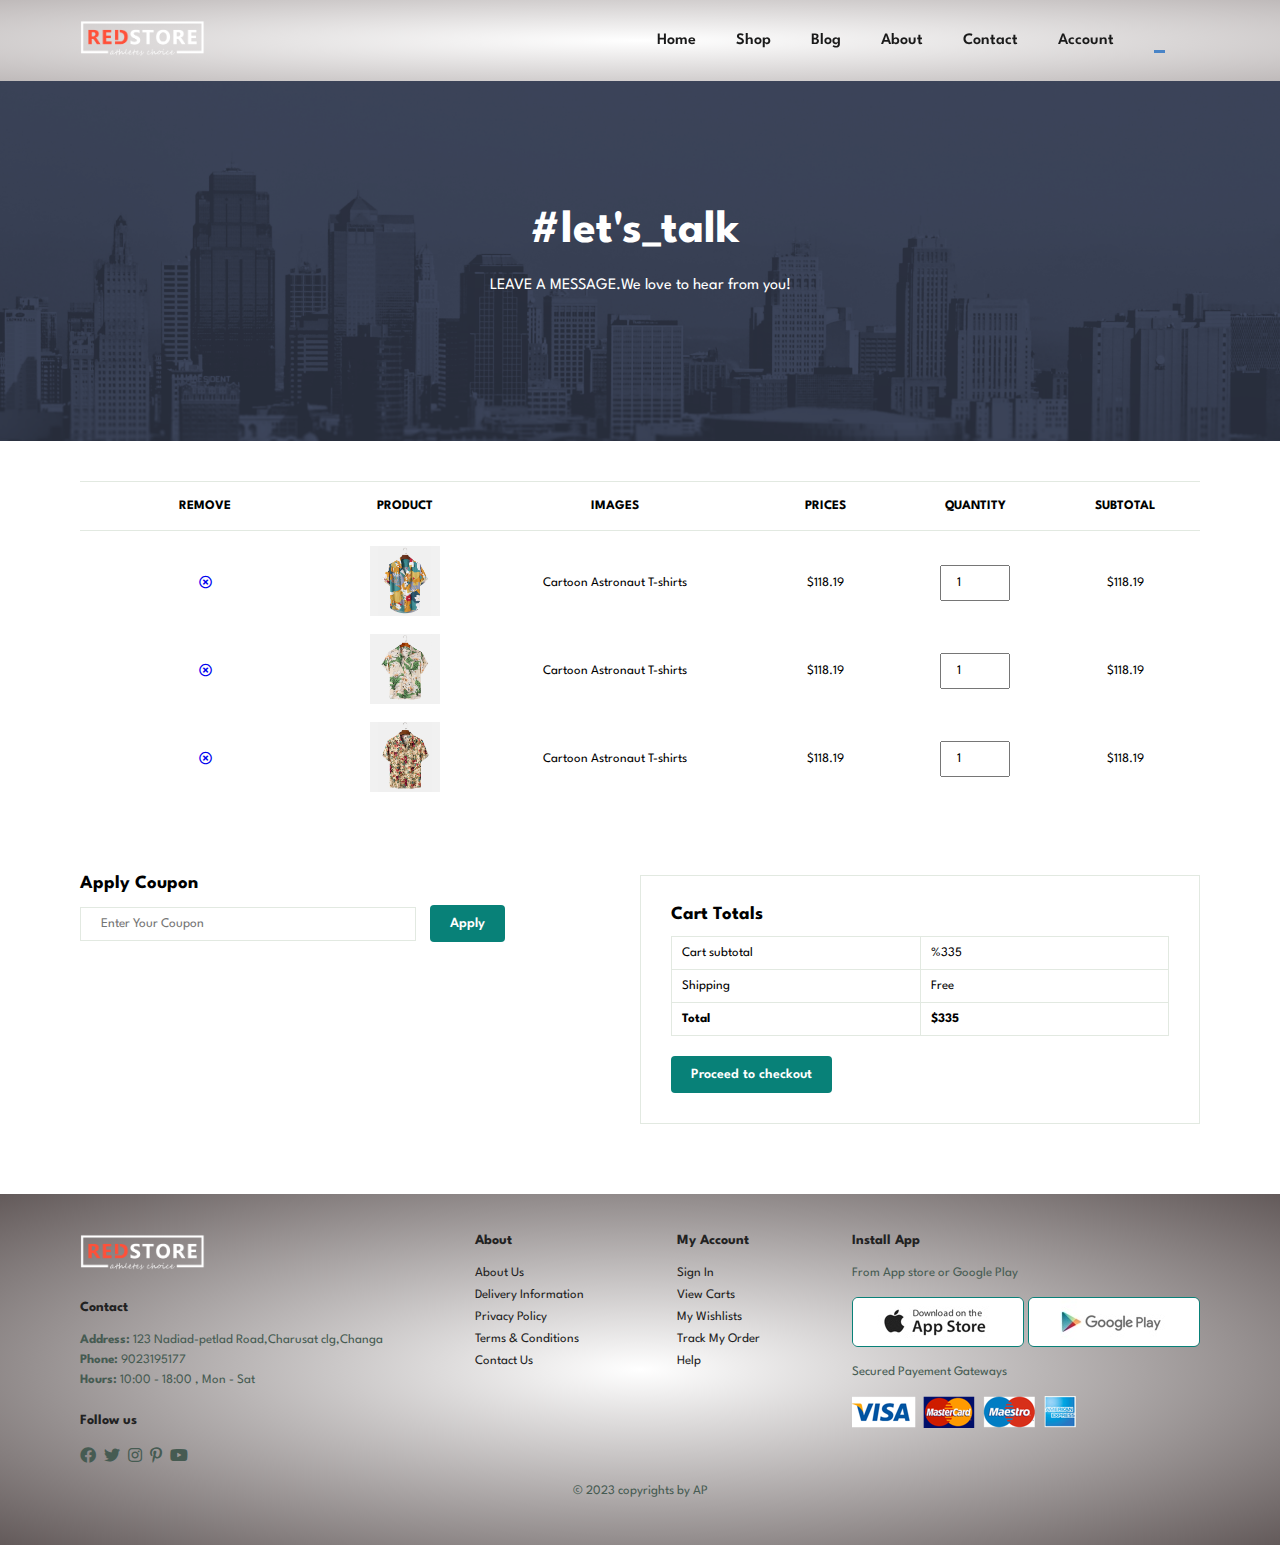
<file: cart.html>
<!DOCTYPE html>
<html lang="en">

<head>
    <link rel="stylesheet" href="https://unpkg.com/aos@next/dist/aos.css" />



    <meta charset="UTF-8">
    <meta http-equiv="X-UA-Compatible" content="IE=edge">
    <meta name="viewport" content="width=device-width, initial-scale=1.0">
    <title>Ecommerce web</title>
    <link rel="stylesheet" href="style.css">

    <link rel="stylesheet" href="https://fonts.googleapis.com/css2?family=Poppins:wght@300;400;500;600;700&display=swap">
    <link rel="stylesheet" href="https://pro.fontawesome.com/releases/v5.10.0/css/all.css" />
    <script src="https://cdn.jsdelivr.net/npm/bootstrap@5.3.0-alpha1/dist/js/bootstrap.bundle.min.js" integrity="sha384-w76AqPfDkMBDXo30jS1Sgez6pr3x5MlQ1ZAGC+nuZB+EYdgRZgiwxhTBTkF7CXvN" crossorigin="anonymous"></script>
</head>

<body>
    <section id="header">
        <a href="#"><img src="Images/logo.png" width="125px" class="logo" alt=""></a>
        <div>
            <ul id="navbar">
                <li><a href="index.html">Home</a></li>
                <li><a href="shop.html">Shop</a></li>
                <li><a href="blog.html">Blog</a></li>
                <li><a href="about.html">About</a></li>
                <li><a href="contact.html">Contact</a></li>
                <li><a href="account.html">Account</a></li>
                <li id="lg-bag"><a class="active" href="cart.html"><i class="far fa-shopping-bag"></i></a></li>
                <a href="#" id="close"><i class="far fa-times"></i></a>
            </ul>
        </div>
        <div id="mobile">
            <a href="cart.html"><i class="far fa-shopping-bag"></i></a>
            <i id="bar" class="fas fa-outdent"></i>
        </div>
    </section>
    <section id="page-header" class="about-header">
        <h2>#let's_talk</h2>
        <p>LEAVE A MESSAGE.We love to hear from you!</p>
    </section>
    <section id="cart" class="section-p1">
        <table width="100%">
            <thead>
                <tr>
                    <td>Remove</td>
                    <td>Product</td>
                    <td>Images</td>
                    <td>Prices</td>
                    <td>Quantity</td>
                    <td>Subtotal</td>
                </tr>
            </thead>
            <tbody>
                <tr>
                    <td><a href="#"><i class="far fa-times-circle"></i></a></td>
                    <td><img src="Images/Products/f1.jpg" alt=""></td>
                    <td>Cartoon Astronaut T-shirts</td>
                    <td>$118.19</td>
                    <td><input type="number" value="1" id=""></td>
                    <td>$118.19</td>
                </tr>
                <tr>
                    <td><a href="#"><i class="far fa-times-circle"></i></a></td>
                    <td><img src="Images/Products/f2.jpg" alt=""></td>
                    <td>Cartoon Astronaut T-shirts</td>
                    <td>$118.19</td>
                    <td><input type="number" value="1" id=""></td>
                    <td>$118.19</td>
                </tr>
                <tr>
                    <td><a href="#"><i class="far fa-times-circle"></i></a></td>
                    <td><img src="Images/Products/f3.jpg" alt=""></td>
                    <td>Cartoon Astronaut T-shirts</td>
                    <td>$118.19</td>
                    <td><input type="number" value="1" id=""></td>
                    <td>$118.19</td>
                </tr>
            </tbody>
        </table>
    </section>
    <section id="cart-add" class="section-p1">
        <div id="coupon">
            <h3>Apply Coupon</h3>
            <div>
                <input type="text" name="" placeholder="Enter Your Coupon" id="">
                <button class="normal">Apply</button>
            </div>
        </div>
        <div id="subtotal">
            <h3>Cart Totals</h3>
            <table>
                <tr>
                    <td>Cart subtotal</td>
                    <td>%335</td>
                </tr>
                <tr>
                    <td>Shipping</td>
                    <td>Free</td>
                </tr>
                <tr>
                    <td><strong>Total</strong></td>
                    <td><strong>$335</strong></td>
                </tr>
            </table>
            <button class="normal">Proceed to checkout</button>
        </div>
    </section>

    <footer class="section-p1">
        <div class="col">
            <img class="logo" src="Images/logo.png" width="125px" alt="">
            <h4>Contact</h4>
            <p><strong>Address:</strong> 123 Nadiad-petlad Road,Charusat clg,Changa</p>
            <p><strong>Phone:</strong> 9023195177 </p>
            <p><strong>Hours:</strong> 10:00 - 18:00 , Mon - Sat</p>
            <div class="follow">
                <h4>Follow us</h4>
                <div class="icon">
                    <i class="fab fa-facebook"></i>
                    <i class="fab fa-twitter"></i>
                    <i class="fab fa-instagram"></i>
                    <i class="fab fa-pinterest-p"></i>
                    <i class="fab fa-youtube"></i>
                </div>
            </div>
        </div>
        <div class="col">
            <h4>About</h4>
            <a href="#">About Us</a>
            <a href="#">Delivery Information</a>
            <a href="#">Privacy Policy</a>
            <a href="#">Terms & Conditions</a>
            <a href="#">Contact Us</a>
        </div>
        <div class="col">
            <h4>My Account</h4>
            <a href="#">Sign In</a>
            <a href="#">View Carts</a>
            <a href="#">My Wishlists</a>
            <a href="#">Track My Order</a>
            <a href="#">Help</a>
        </div>
        <div class="col install">
            <h4>Install App</h4>
            <p>From App store or Google Play</p>
            <div class="row">
                <img src="Images/pay/app.jpg" alt="">
                <img src="Images/pay/play.jpg" alt="">
            </div>
            <p>Secured Payement Gateways</p>
            <img src="Images/pay/pay.png" alt="">
        </div>
        <div class="copyright">
            <p>© 2023 copyrights by AP </p>
        </div>
    </footer>
    <script src="https://unpkg.com/aos@next/dist/aos.js"></script>
    <script>
        AOS.init({
            offset: 300,
            duration: 1000,
        });
    </script>
    <script src="script.js"></script>
</body>

</html>
</file>
<file: style.css>
@import url("https://fonts.googleapis.com/css2?family=Spartan:wght@100;200;300;400;500;600;700;800;900&display=swap");
@import url('https://fonts.googleapis.com/css2?family=Poppins:ital,wght@0,300;0,400;0,500;1,500&display=swap');
* {
    margin: 0;
    padding: 0;
    box-sizing: border-box;
    font-family: "Spartan", sans-serif;
}

body {
    font-family: 'Poppins', sans-serif;
    animation: transitionIn 0.5s;
}

@keyframes transitionIn{
    from{
        opacity: 0;
        transform: rotateX(-10deg);
    }
    to {
        opacity: 1;
        transform: rotateX(0);
    }
}

html {
    scroll-behavior: smooth;
}

h1 {
    font-size: 50px;
    line-height: 64px;
    color: #222;
}

h2 {
    font-size: 46px;
    line-height: 54px;
    color: #222;
}

h4 {
    font-size: 20px;
    color: #222;
}

h6 {
    font-weight: 700;
    font-size: 16px;

}

p {
    font-size: 16px;
    color: #465b52;
    margin: 15px 0 20px 0;
}

.section-p1 {
    padding: 40px 80px;
}

.section-m1 {
    margin: 40px 0;
}

button.normal {
    font-size: 14px;
    font-weight: 600;
    padding: 15px 30px;
    color: black;
    background-color: white;
    border-radius: 4px;
    cursor: pointer;
    border: none;
    outline: none;
    transition: 0.2s;
}

button.white {
    font-size: 13px;
    font-weight: 600;
    padding: 11px 18px;
    color: white;
    background-color: transparent;
    cursor: pointer;
    border: 1px solid white;
    outline: none;
    transition: 0.2s;
}

body {
    width: 100%;
}

#header {
    display: flex;
    align-items: center;
    padding: 20px 80px;
    background: radial-gradient(#fff,#bfbaba);
    box-shadow: 0 5px15px rgba(0, 0, 0, 0.06);
    justify-content: space-between;
    z-index: 999;
    position: sticky;
    top: 0;
    left: 0;
}

#navbar {
    display: flex;
    align-items: center;
    justify-content: center;
    padding: 10px;
}

#navbar li {
    list-style: none;
    padding: 0 20px;
    position: relative;
}

#navbar li a {
    text-decoration: none;
    font-size: 16px;
    font-weight: 600;
    color: #1a1a1a;
    transition: 0.5s ease;
}

#navbar li a:hover,
#navbar li a.active {
    color: #4984c7;
}

#navbar li a.active::after,
#navbar li a:hover::after {
    content: "";
    height: 3px;
    width: 20%;
    background: #4984c7;
    position: absolute;
    bottom: -3px;
    left: 20px;
}

#mobile{
    display:none;
    align-items: center;
}
#close{
    display: none;
}
/*HOME PAGE*/
#hero {
    background-image: url("Images/hero2.png");
    background-color: radial-gradient(#fff,#bfbaba);;
    height: 90vh;
    width: 100%;
    flex-wrap: wrap;
    background-size: cover;
    background-position: top 10% right 0;
    padding: 0 80px;
    display: flex;
    align-items: flex-start;
    justify-content: center;
    flex-direction: column;
}

#hero h4 {
    padding-bottom: 15px;
}

#hero h1 {
    color: rgb(18, 147, 104);
}

#hero button {
    background-image: url("Images/button1.png");
    color: #11b46d;
    border: 0;
    background-color: transparent;
    padding: 14px 80px 14px 65px;
    cursor: pointer;
    font-weight: 700;
    font-size: 15px;
    background-repeat: no-repeat;
    transition: transform 1s;
    
}
#hero button:hover{
    transform: translate(05px,-10px);
}
#feature {
    display: flex;
    align-items: center;
    justify-content: space-between;
    flex-wrap: wrap;
}

#feature .fe-box {
    width: 180px;
    text-align: center;
    padding: 25px 15px;
    box-shadow: 20px 20px 34px rgba(0, 0, 0, 0.03);
    border: 1px solid #cce7d0;
    border-radius: 5px;
    margin: 12px 0;
    transition: transform 0.5s;
}

#feature .fe-box:hover {
    box-shadow: 10px 10px 54px rgba(70, 62, 221, 0.1);
    transform: translate(0px,-10px);
}

#feature .fe-box img {
    width: 100%;
    margin-bottom: 10px;
}

#feature .fe-box h6 {
    padding: 9px 8px 6px 8px;
    line-height: 0.5;
    border-radius: 4px;
    color: #088178;
    display: inline-block;
    background-color: #fddde4;

}

#feature .fe-box:nth-child(2) h6 {
    background-color: #76f5be;
}

#feature .fe-box:nth-child(3) h6 {
    background-color: #e2b857;
}

#feature .fe-box:nth-child(4) h6 {
    background-color: #84ccff;
}

#feature .fe-box:nth-child(5) h6 {
    background-color: #ff95e1;
}

#feature .fe-box:nth-child(6) h6 {
    background-color: #3cfcff;
}
.smallcontainer{
    max-width: 1080px;
    margin: auto;
    padding-left: 25px;
    padding-right: 25px;
}
#product1 .smallcontainer .pro {
    transition: transform 0.5s;
}
.smallcontainer .pro:hover{
    transform: translate(0px,-10px);
}
#product1 {
    text-align: center;
}

#product1 .pro {

    width: 23%;
    min-width: 250px;
    padding: 10px 12px;
    border: 1px solid #c2d7c5;
    border-radius: 25px;
    cursor: pointer;
    box-shadow: 20px 20px 30px rgba(0, 0, 0, 0.02);
    margin: 15px 0;
    transition: 0.02s ease;
    position: relative;
}

#product1 .pro:hover {
    box-shadow: 20px 20px 30px rgba(0, 0, 0, 0.06);
}

#product1 .pro img {
    width: 100%;
    border-radius: 20px;

}

#product1 .pro .des {
    text-align: start;
    padding: 10px 0;
}

#product1 .pro .des span {
    color: #606063;
    font-size: 12px;

}

#product1 .pro .des h5 {
    padding-top: 6px;
    color: #1a1a1a;
    font-size: 14px;
}

#product1 .pro .des i {
    font-size: 12px;
    color: rgb(243, 181, 25);
}

#product1 .pro .des h4 {
    padding-top: 7px;
    font-weight: 700;
    font-size: 15px;
    color: #2ec4ff;
}

#product1 .pro .cart {
    width: 40px;
    height: 40px;
    line-height: 40px;
    border-radius: 50px;
    background-color: #e8f6ea;
    font-weight: 500;
    color: #0ecb9f;
    border: 1px solid #cce7d0;
    position: absolute;
    bottom: 20px;
    right: 10px;
}

#product1 .procontainer {
    display: flex;
    justify-content: space-between;
    padding-top: 20px;
    flex-wrap: wrap;
}

#banner {
    text-align: center;
    display: flex;
    justify-content: center;
    flex-direction: column;
    align-items: center;
    background-image: url("Images/banner/b2.jpg");
    width: 100%;
    height: 40vh;
    background-size: cover;
    background-position: center;
    
}

#banner h4 {
    font-size: 16px;
    color: #fff;

}

#banner h2 {
    font-size: 30px;
    color: #fff;
    padding: 10px 0;
}

#banner h2 span {
    color: rgb(240, 6, 6);

}

#banner button:hover {
    background-color: #f5e252;
    color: white;
}

#sm-banner {
    display: flex;
    justify-content: space-between;
    flex-wrap: wrap;
}

#sm-banner .banner-box {
    display: flex;
    justify-content: center;
    flex-direction: column;
    align-items: flex-start;
    padding: 30px;
    background-image: url("Images/banner/b17.jpg");
    min-width: 580px;
    height: 50vh;
    background-size: cover;
    background-position: center;
  
}

#sm-banner .banner-box2 {
    background-image: url("Images/banner/b10.jpg");
}

#sm-banner h4 {
    color: white;
    font-size: 20px;
    font-weight: 300;
}

#sm-banner h2 {
    color: white;
    font-size: 28px;
    font-weight: 800;
}

#sm-banner span {
    color: white;
    font-size: 14px;
    font-weight: 500;
    padding-bottom: 15px;
}
#sm-banner .banner-box:hover{
    transform: translate(0px,-10px);
}
#sm-banner .banner-box{
    transition: transform 0.5s;
}

#sm-banner .banner-box:hover button {
    background-color: #0ecb9f;
    border: 1px solid #3cfcff;
    transform: translate(0px,-10px);
   
}

#banner3 {
    display: flex;
    justify-content: space-between;
    flex-wrap: wrap;
    padding: 0 80px;
}

#banner3 .banner-box {
    display: flex;
    justify-content: center;
    flex-direction: column;
    align-items: flex-start;
    padding: 20px;
    background-image: url("Images/banner/b7.jpg");
    min-width: 30%;
    margin-bottom: 20px;
    height: 30vh;
    background-size: cover;
    background-position: center;
}

#banner3 .banner-box2 {
    background-image: url("Images/banner/b4.jpg");
}

#banner3 .banner-box3 {
    background-image: url("Images/banner/b18.jpg");
}

#banner3 h2 {
    color: white;
    font-size: 22px;
    font-weight: 900;
}

#banner3 h3 {
    color: rgb(224, 57, 57);
    font-size: 15px;
    font-weight: 800;
}
#banner3 .banner-box{
    transition: transform 0.5s;
}

#banner3 .banner-box:hover  {
    transform: translate(0px,-10px);
   
}
#newsletter {
    display: flex;
    justify-content: space-between;
    flex-wrap: wrap;
    align-items: center;
    background-image: url("Images/banner/b14.jpg");
    background-repeat: no-repeat;
    background-position: 20% 30%;
    background-color: rgb(3, 13, 51);

}

#newsletter h4 {
    font-size: 22px;
    font-weight: 700;
    color: white;
}

#newsletter p {
    font-size: 14px;
    font-weight: 600;
    color: #267ccd;
}

#newsletter p span {
    color: #fae527f3;
}

#newsletter .form {
    display: flex;
    width: 40%;
}

#newsletter input {
    height: 3.125rem;
    padding: 0 1.25em;
    font-size: 14px;
    width: 100%;
    border: 1px solid transparent;
    border-radius: 4px;
    border-top-right-radius: 0;
    border-bottom-right-radius: 0;
    outline: none;
}

#newsletter button {
    background-color: #088178;
    color: white;
    white-space: nowrap;
    border-top-left-radius: 0;
    border-bottom-left-radius: 0;
}

footer {
    background: radial-gradient(#fff,#635a5a);
    display: flex;
    flex-wrap: wrap;
    justify-content: space-between;
}

footer .col {
    display: flex;
    flex-direction: column;
    align-items: flex-start;
    margin-bottom: 20px;
}
footer .logo{
    margin-bottom: 30px;
}
footer h4{
    font-size: 14px;
    padding-bottom: 20px;
}
footer p{
    font-size: 13px;
    margin: 0 0 8px 0;
}

footer a{
    font-size: 13px;
    text-decoration: none;
    color: rgb(34, 34, 34);
    margin-bottom: 10px;
}
footer .follow{
    margin-top: 20px;
}
footer .follow i{
    color: #465b52;
    padding-right: 4px;
    cursor: pointer;
}
footer .install .row img{
    border: 1px solid #088178;
    border-radius: 6px;
}
 

footer .install img{
    margin: 10px 0 15px 0;
}
footer .follow i:hover,
footer a:hover{
    color: #088178;
}
footer .copyright{
    width: 100%;
    text-align: center;
}

/*Shop page*/
#page-header{
    background-image: url(Images/banner/b1.jpg);
    width: 100%;
    height: 40vh;
    background-size: cover;
    display: flex;
    justify-content: center;
    text-align: center;
    flex-direction: column;
    padding: 14px;
}
#page-header h2,
#page-header p{
    color: #fff;
    transition: transform 0.5s;
}
#page-header h2,
#page-header p:hover{
    transform: translate(-5px,-5px);
}
#pagination{
    text-align: center;
}
#pagination a{
    text-decoration: none;
    background: #4984c7;
    padding: 15px 20px;
    border-radius: 4px;
    color: #fff;
}
#pagination a i{
    font-size: 16px;
    font-weight: 600;
}

/* single product */
#prodetails{
    display: flex;
    margin-top: 20px;
}
#prodetails .single-pro-image{
    width: 40%;
    margin-right: 50px;
}
.small-img-group{
    display: flex;
    justify-content: space-between;
}
.small-img-col{
    flex-basis: 24%;
    cursor: pointer;
}
#prodetails .single-pro-details{
    width: 50%;
    padding-top: 30px;
}
#prodetails .single-pro-details h4{
    padding: 40px 0 20px 0;
}
#prodetails .single-pro-details h2{
    font-size: 26px;
}
#prodetails .single-pro-details select{
    display: block;
    padding: 5px 10px;
    margin-bottom: 10px;
}
#prodetails .single-pro-details input{
    width: 50px;
    height: 47px;
    padding-left: 10px;
    font-size: 16px;
    margin-right: 10px;
}
#prodetails .single-pro-details input:focus{
    outline: none;
}
#prodetails .single-pro-details button{
    background: #088178;
    color: #fff;
}
#prodetails .single-pro-details span{
    line-height: 25px;
}
/* blog page */

#page-header.blog-header{
    background-image: url("Images/banner/b19.jpg");
}
#blog{
    padding: 150px 150px 0 150px;
}
#blog .blog-box{
    display: flex;
    align-items: center;
    width: 100%;
    position: relative;
    padding-bottom: 90px;
}
#blog .blog-img{
    width: 50%;
    margin-right: 40px;
}
#blog img{
    width: 100%;
    height: 300px;
    object-fit: cover;
}
#blog .blog-details{
    width: 50%;
}
#blog .blog-details a{
    text-decoration: none;
    font-size: 11px;
    color: #000;
    font-weight: 700;
    position: relative;
    transition: 0.3s;
}
#blog .blog-details a::after{
    content: "";
    width: 50px;
    height: 1px;
    background-color: #000;
    position: absolute;
    top: 4px;
    right: -60px;
}
#blog .blog-details a:hover{
    color: #088178;
}
#blog .blog-details a:hover::after{
    background-color: #088178;
}
#blog .blog-box h1{
    position: absolute;
    top: -40px;
    left: 0;
    font-size: 70px;
    font-weight: 700;
    color: #c9cbce;
    z-index: -9;
}


/* About page */
#page-header.about-header{
    background-image: url("Images/about/banner.png");
}
#about-head{
    display: flex;
    align-items: center;
}
#about-head img{
    width: 50%;
    height: auto;
}
#about-head div{
    padding-left: 40px;
}
#about-app{
    text-align: center;
}
#about-app .video{
    width: 70%;
    height: 100%;
    margin: 30px auto 0 auto;
}
#about-app .video video{
    width: 100%;
    height: 100%;
    border-radius: 20px;
}
/* Contact page */
#contact-details{
    display: flex;
    align-items: center;
    justify-content: space-between;
}
#contact-details .details{
    width: 40%;
}
#contact-details .details span,
#form-details form span {
    font-size: 12px;
}
#contact-details .details h2,
#form-details form h2 {
    font-size: 26px;
    line-height: 35px;
    padding: 20px 0;
}
#contact-details .details h3{
    font-size: 16px;
    padding-bottom: 15px;
}
#contact-details .details li{
    list-style: none;
    display: flex;
    padding: 10px;
}
#contact-details .details li i{
    font-size: 14px;
    padding-right: 22px;
}
#contact-details .details li p{
    margin: 0;
    font-size: 14px;
}
#contact-details .map{
    width: 55%;
    height: 400px;
}
#contact-details .map iframe{
    width: 100%;
    height: 100%;
}
#form-details{
    display: flex;
    justify-content: space-between;
    margin: 30px;
    padding: 80px;
    border: 1px solid #e1e1e1;
}
#form-details form{
    width: 65%;
    display: flex;
    flex-direction: column;
    align-items: flex-start;
}
#form-details form input,
#form-details form textarea{
    width: 100%;
    padding: 12px 15px;
    outline: none;
    margin-bottom: 20px;
    border: 1px solid #e1e1e1;
}
#form-details form button{
    background-color: #088178;
    color: #fff;
}
#form-details .people div{
    padding-bottom: 25px;
    display: flex;
    align-items: flex-start;
}
#form-details .people div img{
    width: 65px;
    height: 65px;
    object-fit: cover;
    margin-right: 15px;
}
#form-details .people div p{
    margin: 0;
    font-size: 13px;
    line-height: 25px;
}
#form-details .people div p span{
    display: block;
    font-size: 16px;
    font-weight: 600;
    color: #000;
}
/* Account page */
@import url('https://fonts.googleapis.com/css2?family=Poppins:ital,wght@0,300;0,400;0,500;1,500&display=swap');

.background{
    background: url(backgroun3.jpg) no-repeat;
    background-position: center;
    background-size:cover ;
    height: 100vh;
    width: 100%;
    filter: blur(10px);
}

.header{
    position: fixed;
    top: 0;
    left: 0;
    width: 100%;
    padding: 25px 13%;
    background: transparent;
    display: flex;
    justify-content: space-between;
    align-items: center;
    z-index: 100;

}

.container{
    position: absolute;
    left: 50%;
    top: 50%;
    transform: translate(-50%,-50%);
    width: 75%;
    height: 80vh;
    padding: 60px;
    margin-top: 60px;
    background: url(backgroun3.jpg) no-repeat;
    background-position: center;
    background-size:cover ;
    border-radius: 20px;
    overflow: hidden;
}
.item{
    position: absolute;
    top: 0;
    left: 0;
    width: 58%;
    height: 100%;
    color: #FEFBE9;
    background: transparent;
    padding: 80px;
    display: flex;
    justify-content: space-between;
    flex-direction: column;
}
.item .logo{
    color: #FEFBE9;
    font-size: 30px;

}
.text-item h2{
    font-size: 40px;
    color: #FEFBE9;
    line-height: 1;
}
.text-item p{
    font-size: 16px;
    color: #c2d7c5;
    margin: 20px 0;
}
.social-icon a i{
    color: rgb(113, 104, 104);
    font-size: 24px;
    margin-left: 10px;
    cursor: pointer;
    transition: .5s ease;
}
.social-icon a:hover i{
    transform: scale(1.2);
    color: #d46d94;
}
.container .login-section{
    position: absolute;
    top: 0;
    right: 0;
    width: calc(100% - 58%);
    height: 100%;
    color: #FEFBE9;
    backdrop-filter: blur(10px);
}

.login-section .form-box{
    position: absolute;
    display: flex;
    justify-content: center;
    align-items: center;
    width: 100%;
    height: 100%;
}
.login-section .form-box.register{
    transform: translateX(430px);
    transition: transform .6s ease;
    transition-delay: 0s;
}
.login-section.active .form-box.register{
    transform: translateX(0px);
    transition-delay: .7s;
}

.login-section .form-box.login{
    transform: translateX(0px);
    transition: transform .6s ease;
    transition-delay: 0.7s;
}
.login-section.active .form-box.login{
    transform: translateX(430px);
    transition-delay: 0s;
}
.login-section .form-box h2{
    text-align: center;
    font-size: 25px;
}

.form-box .input-box{
    width: 340px;
    height: 50px;
    border-bottom: 2px solid #CCD5AE;;
    margin: 30px 0;
    position: relative;
}
.input-box input{
    width: 100%;
    height: 100%;
    background: transparent;
    border: none;
    outline: none;
    font-size: 16px;
    padding-right: 28px;


}
.input-box label{
    position: absolute;
    top: 50%;
    left: 0;
    transform: translateY(-50%);
    font-size: 16px;
    font-weight: 600px;
    pointer-events: none;
    transition: .5s ease;

}
.input-box .icon{
    position: absolute;
    top: 13px;
    right: 0;
    font-size: 19px;
    transition: all 0.5s ease 0s;
}
.input-box .icon:hover{
    color: #d46d94;
}
.input-box input:focus~ label,
.input-box input:valid~ label{
    top: -5px;
}
.remember-password{
    font-size: 14px;
    font-weight: 500;
    margin: -15px 0 15px ;
    display: flex;
    justify-content: space-between;
}
.remember-password label input{
    accent-color: #fff;
    margin-right: 3px;

}
.remember-password a{
    color: #fff;
    text-decoration: none;
}
.remember-password a:hover{
    text-decoration: underline;
}
.btn{
    background: #fff;
    width: 100%;
    height: 45px;
    outline: none;
    border: none;
    border-radius: 4px;
    cursor: pointer;
    background: #f72d7a;
    font-size: 16px;
    color: #fff;
    box-shadow: rgba(0,0,0,0.4);

}
.create-account{
    font-size: 14.5px;
    text-align: center;
    margin: 25px;
}
.create-account p{
    color: #fff;
    font-weight: 600px;
    text-decoration: none;
}
.create-account a{
    color: #C7BCA1;
    font-weight: 600px;
    text-decoration: none;
    transition: all 0.5s ease 0s;
}
.create-account a:hover{
    color:#F06292;
    text-decoration: underline;
}
 /* Cart Page */
 #cart{
    overflow-x: auto;
 }
#cart table{
    width: 100%;
    text-align: center;
    border-collapse: collapse;
    table-layout: fixed;
    white-space: nowrap;
}
#cart table img{
    width: 70px;
}
#cart table td:nth-child(1){
    width: 100px;
    text-align: center;
}
#cart table td:nth-child(2){
    width: 150px;
    text-align: center;
}
#cart table td:nth-child(1){
    width: 250px;
    text-align: center;
}
#cart table td:nth-child(4),
#cart table td:nth-child(5),
#cart table td:nth-child(6){
    width: 150px;
    text-align: center;
}
#cart table td:nth-child(5) input{
    width: 70px;
    padding: 10px 5px 10px 15px;
}
#cart table thead{
    border: 1px solid #e2e9e1;
    border-left: none;
    border-right: none;
}
#cart table thead td{
    font-weight: 700;
    text-transform: uppercase;
    font-size: 13px;
    padding: 18px 0;
}
#cart table tbody tr td{
    padding-top: 15px;
}
#cart table tbody td{
    font-size: 13px;
}
#cart-add{
    display: flex;
    flex-wrap: wrap;
    justify-content: space-between;
}
#coupon{
    width: 50%;
    margin-bottom: 30px;
}
#coupon h3,
#subtotal h3{
    padding-bottom: 13px;
}
#coupon input{
    padding: 10px 20px;
    outline: none;
    width: 60%;
    margin-right: 10px;
    border: 1px solid #e2e9e1;
}
#coupon button,
#subtotal button{
    background-color: #088178;
    color: #fff;
    padding: 12px 20px;
}
#subtotal{
    width: 50%;
    margin-bottom: 30px;
    border: 1px solid #e2e9e1;
    padding: 30px;
}
#subtotal table{
    border-collapse: collapse;
    width: 100%;
    margin-bottom: 20px;
}
#subtotal table td{
    width: 50%;
    border: 1px solid #e2e9e1;
    padding: 10px;
    font-size: 13px;
}
/* start media Query */
@media (max-width:799px) {
    .section-p1{
        padding:40px 40px;
    }
    #navbar {
        display: flex;
        flex-direction: column;
        align-items: flex-start;
        justify-content: flex-start;
        position: fixed;
        top:0;
        right: -300px;
        height: 100vh;
        width: 300px;
        background-color: #E3E6F3;
        box-shadow: 0 40px 60px rgba(70, 62, 221, 0.1);
        padding: 80px 0 0 10px;
        transition: 0.4s;
    }
    #navbar.active{
        right: 0px;
    }
    #navbar li{
        margin-bottom: 25px;
    }
    #mobile{
        display: flex;
        align-items: center;
    }
    #mobile i{
        color: #1a1a1a;
        font-size: 24px;
        padding-left: 20px;
    }
    #close{
        display: initial;
        position: absolute;
        top: 30px;
        left: 30px;
        color: #222;
        font-size: 24px;
    }
    #lg-bag{
        display:none;
    }
    #hero {
        height: 70vh;
        padding: 0 80px;
        background-position: top 30% right 30%;
    }
    #feature{
        justify-content: center;

    }
    #feature .fe-box {
        margin: 15px 15px;
    }
    #product1 .procontainer{
        justify-content: center;
    }
    #product1 .pro{
        margin: 15px;
    }
    #banner{
        height: 20vh;
    }
    #sm-banner .banner-box{
        max-width: 100%;
        height: 30vh;
    }
    #banner3{
        padding: 40px;
    }
    #banner3 .banner-box{
        width: 28%;
    }
    #newsletter .form{
        width: 70%;
    }
    /* Contact page  */
    #form-details{
        padding: 40px;
    }
    #form-details form{
        width: 50%;
    }

}
@media (max-width:477px) {
    .section-p1{
        padding: 20px;
    }
    #header{
        padding: 10px 30px;
    }
    h1{
        font-size: 38px;
    }
    h2{
        font-size: 32px;
    }
    #hero{
        padding: 0 20px;
        background-position: 55%;
    }
    #feature{
        justify-content: space-between;
    }
    #feature .fe-box{
        width: 155px;
        margin: 0 0 15px 0;
    }
    #product1 .pro{
        width: 100%;
    }
    #banner{
        height: 40vh;
    }
    #sm-banner .banner-box{
        height: 40vh;
    }
    #sm-banner .banner-box2{
        margin-top: 20px;
    }
    #banner3{
        padding: 0 20px;
    }
    #banner3 .banner-box{
        width: 100%;
    }
    #newsletter{
        padding: 40px 20px;
    }
    #newsletter .form{
        width: 100%;
    }
    footer .copyright{
        text-align: start;
    }
    /* single product  */
    #prodetails{
        display: flex;
        flex-direction: column;
    }
    #prodetails .single-pro-image{
        width: 100%;
        margin-right: 0px;
    }
    #prodetails .single-pro-details{
        width: 100%;
    }
    /* Blog page */
    #blog{
        padding: 100px 20px 0 20px;
    }
    #blog .blog-box{
        display: flex;
        flex-direction: column;
        align-items: flex-start;
    }
    #blog .blog-img{
        margin-right: 0;
        width: 100%;
        margin-bottom: 30px;
    }
    #blog .blog-details{
        width: 100%;
    }

    /* about page */
    #about-head{
        flex-direction: column;
    }
    #about-head img{
        width: 100%;
        margin-bottom: 20px;
    }
    #about-head div{
        padding-left: 0px;
    }
    #about-app .video{
        width: 100%;
    }
    /* contact page  */
    #contact-details{
        flex-direction: column;
    }
    #contact-details .details{
        width: 100%;
        margin-bottom: 30px;
    }
    #contact-details .map{
        width: 100%;
    }
    #form-details{
        margin: 10px;
        padding: 30px 10px;
        flex-wrap: wrap;
    }
    #form-details form{
        width: 100%;
        margin-bottom: 30px;
    }
    /* cart page  */
    #cart-add{
        flex-direction: column;
        
    }
    #coupon{
        width: 100%;
    }
    #subtotal{
        width: 100%;
        padding: 20px;
    }
}
</file>
